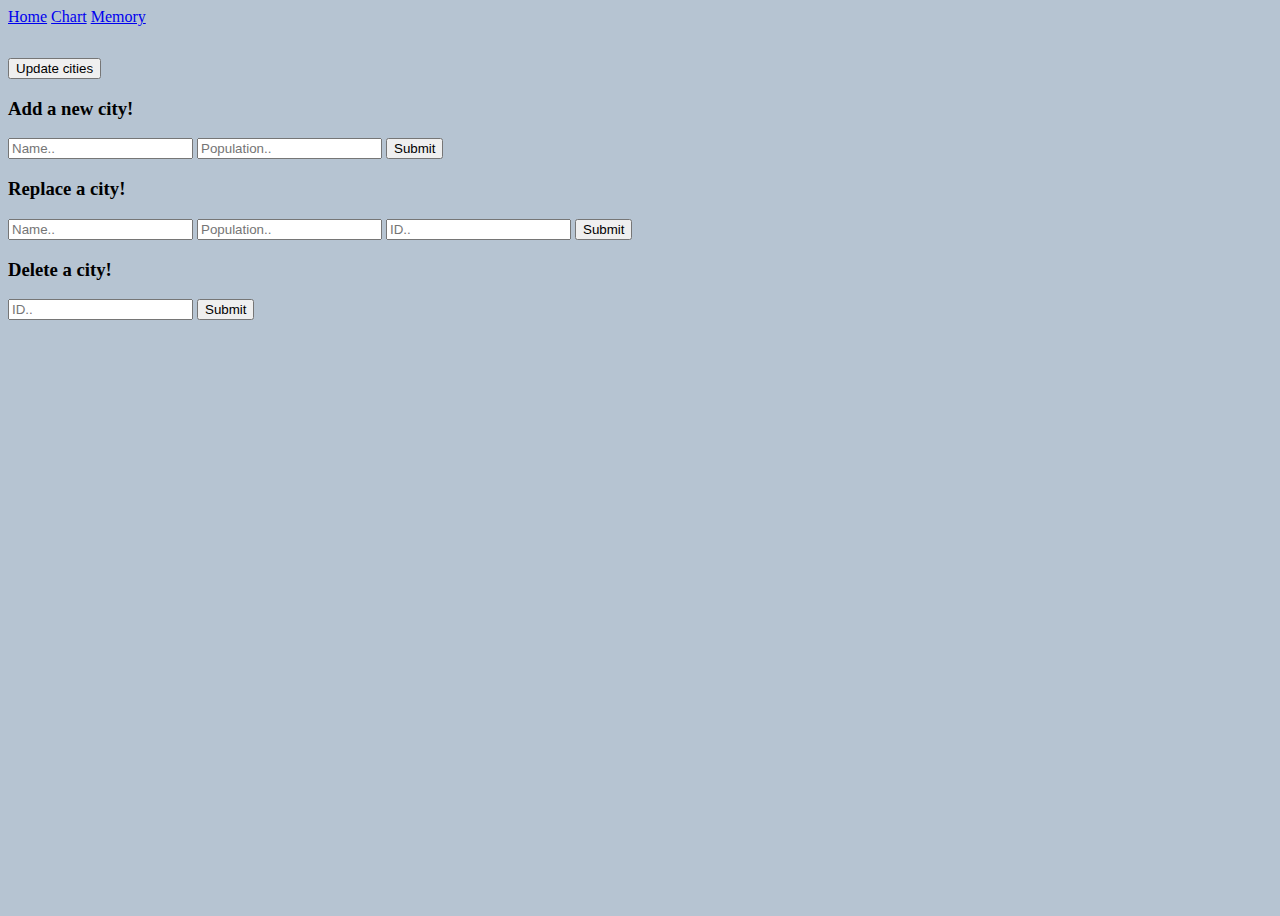
<file: cities.html>
<!DOCTYPE html>
<html lang="en">

<head>
  <meta charset="UTF-8">
  <meta name="viewport" content="width=device-width, initial-scale=1.0">
  <title>Cities</title>
  <link rel="stylesheet" href="cities.css">
  <link rel="icon" type="image/x-icon" href="favicon.M.ico">
</head>

<body>
  <nav>
    <a href="index.html">Home</a>
    <a href="mhw.html">Chart</a>
    <a href="memory.html">Memory</a>
  </nav>
  <input id="updateCitiesButton" type="button" value="Update cities">

  <form id="postForm">
    <h3>Add a new city!</h3>
    <input id="cityNamePOST" name="name" placeholder="Name.." type="text">
    <input id="populationPOST" name="population" placeholder="Population.." type="text">
    <button type="submit">Submit</button>
  </form>

  <form id="putForm">
    <h3>Replace a city!</h3>
    <input id="cityNamePUT" name="name" placeholder="Name.." type="text">
    <input id="populationPUT" name="population" placeholder="Population.." type="text">
    <input id="cityIdPUT" name="id" placeholder="ID.." type="text">
    <button type="submit">Submit</button>
  </form>

  <form id="deleteForm">
    <h3>Delete a city!</h3>
    <input id="delete" type="text" name="id" placeholder="ID..">
    <button type="submit">Submit</button>
  </form>

  <div id="container">


  </div>

  <script src="cities.js"></script>

</body>

</html>
</file>
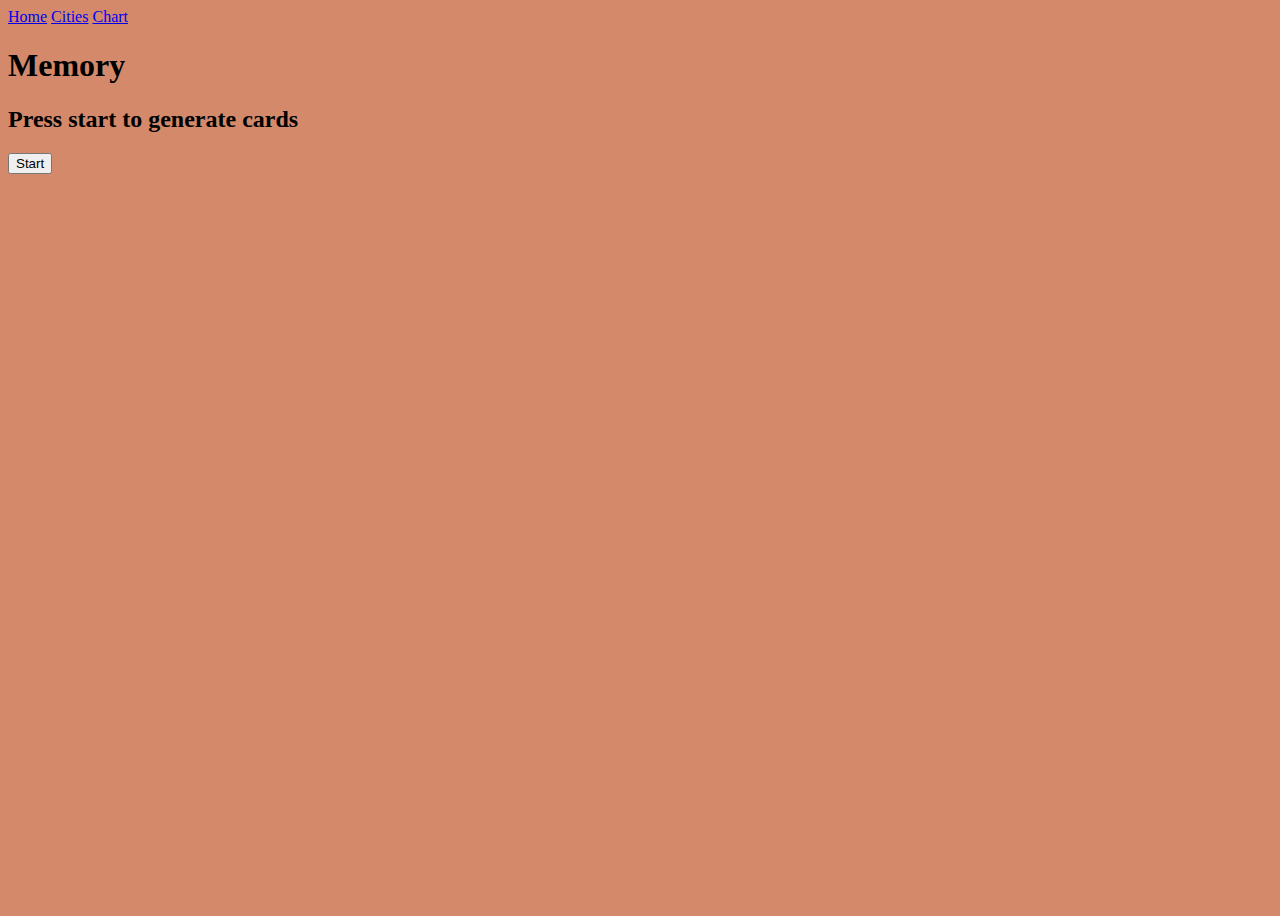
<file: memory.html>
<!DOCTYPE html>
<html lang="en">

<head>
  <meta charset="UTF-8">
  <meta name="viewport" content="width=device-width, initial-scale=1.0">
  <title>Memory</title>
  <link rel="icon" type="image/x-icon" href="favicon.M.ico">
  <link rel="stylesheet" href="memory.css">
</head>

<body>
  <div id="contentWrapper">
    <div id="header">
      <nav>
        <a href="index.html">Home</a>
        <a href="cities.html">Cities</a>
        <a href="mhw.html">Chart</a>
      </nav>
      <h1>Memory</h1>
      <h2 id="gameStateHeader">Press start to generate cards</h2>
      <button id="generateCardsButton">Start</button>
    </div>

    <div id="container">

    </div>
  </div>

  <script src="memory.js"></script>
</body>

</html>
</file>
<file: cities.css>
body {
  min-height: 100vh;
  background-color: rgb(182, 196, 210);
}

#container {
  display: flex;
  flex-wrap: wrap;
  justify-content: center;
}

.dataContainer {
  margin: 8px;
}

nav {
  margin-bottom: 2rem;
}
</file>
<file: memory.css>
body {
  min-height: 100vh;
  background-color: #d4896a;
}

#container {
  margin: 42px auto;

  height: 20vh;
  width: max-content;
  display: grid;
  grid-template-columns: repeat(4, 140px);
  gap: 16px;
}

#contentWrapper {
  display: flex;
}

nav {
  height: fit-content;
}

.box {
  height: 140px;
  background: #503c52;

  border: 3px solid #ffbb6c;
  cursor: pointer;
}

.image {
  height: 100%;
  width: 100%;
  object-fit: cover;
}


@media screen and (max-width: 1400px) {
  #container {
    grid-template-columns: repeat(4, 98px);
  }

  .box {
    height: 98px;
  }
}

@media screen and (min-height: 1200px) {
  #container {
    grid-template-columns: repeat(4, 160px);
  }

  .box {
    height: 160px;
  }
}
</file>
